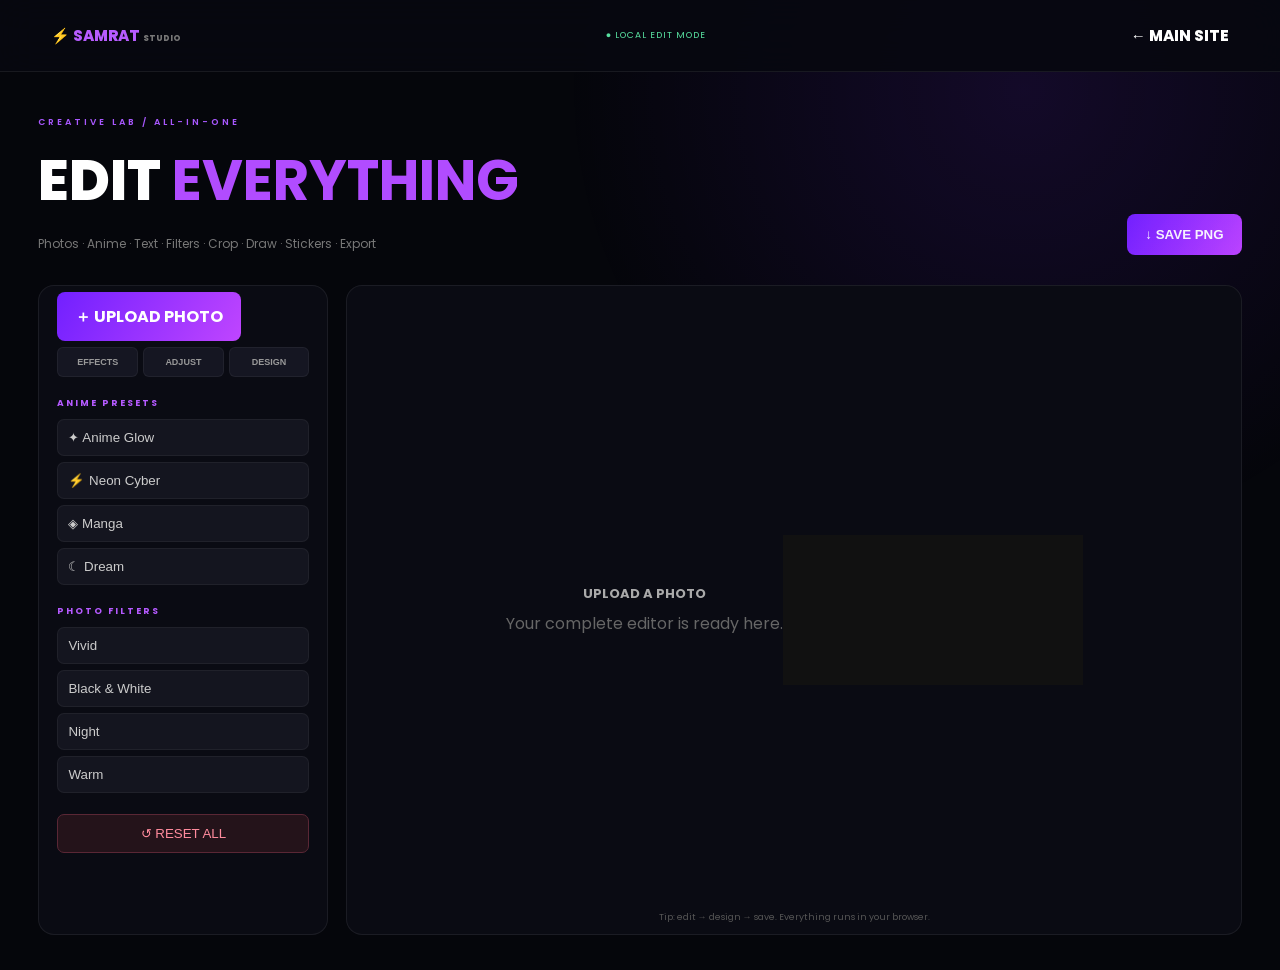
<file: studio.html>
<!doctype html>
<html lang="en"><head><meta charset="UTF-8"><meta name="viewport" content="width=device-width,initial-scale=1">
<title>Samrat Photo Studio — All-in-One Editor</title>
<link href="https://fonts.googleapis.com/css2?family=Orbitron:wght@600;800&family=Poppins:wght@400;600&display=swap" rel="stylesheet">
<link rel="stylesheet" href="studio.css"></head>
<body>
<header><a href="index.html" class="logo">⚡ SAMRAT <small>STUDIO</small></a><div class="status">● LOCAL EDIT MODE</div><a href="index.html">← MAIN SITE</a></header>
<main><div class="top"><div><p>CREATIVE LAB / ALL-IN-ONE</p><h1>EDIT <b>EVERYTHING</b></h1><span>Photos · Anime · Text · Filters · Crop · Draw · Stickers · Export</span></div>
<button class="save" onclick="download()">↓ SAVE PNG</button></div>
<div class="app"><aside>
<label class="upload">＋ UPLOAD PHOTO<input id="file" type="file" accept="image/*" hidden></label>
<div class="tabs"><button onclick="tab('effects')">EFFECTS</button><button onclick="tab('adjust')">ADJUST</button><button onclick="tab('design')">DESIGN</button></div>
<div id="effects" class="toolset">
<h3>ANIME PRESETS</h3><button onclick="preset('anime')">✦ Anime Glow</button><button onclick="preset('neon')">⚡ Neon Cyber</button><button onclick="preset('manga')">◈ Manga</button><button onclick="preset('dream')">☾ Dream</button>
<h3>PHOTO FILTERS</h3><button onclick="preset('vivid')">Vivid</button><button onclick="preset('mono')">Black & White</button><button onclick="preset('night')">Night</button><button onclick="preset('warm')">Warm</button>
</div>
<div id="adjust" class="toolset hidden">
<h3>LIGHT</h3><label>Brightness <input id="bright" type="range" min="20" max="180" value="100"></label><label>Contrast <input id="contrast" type="range" min="20" max="200" value="100"></label>
<h3>COLOR</h3><label>Saturation <input id="sat" type="range" min="0" max="250" value="100"></label><label>Hue <input id="hue" type="range" min="-180" max="180" value="0"></label>
<h3>DETAIL</h3><label>Blur <input id="blur" type="range" min="0" max="8" value="0"></label>
</div>
<div id="design" class="toolset hidden">
<h3>TRANSFORM</h3><button onclick="rotate()">↻ Rotate</button><button onclick="flip()">↔ Flip</button><button onclick="crop()">▣ Crop Center</button>
<h3>TEXT</h3><input id="text" placeholder="Type text..."><input id="size" type="range" min="15" max="100" value="42"><button onclick="addText()">＋ Add Text</button>
<h3>STICKERS</h3><div class="stickers"><button onclick="sticker('⚡')">⚡</button><button onclick="sticker('★')">★</button><button onclick="sticker('♛')">♛</button><button onclick="sticker('☾')">☾</button><button onclick="sticker('7')">7</button></div>
<h3>DRAW</h3><label>Brush <input id="brush" type="range" min="2" max="30" value="8"></label><button onclick="toggleDraw()">✎ Draw Mode</button><button onclick="clearDraw()">Clear Drawing</button>
</div>
<button class="reset" onclick="resetAll()">↺ RESET ALL</button>
</aside>
<section class="canvasWrap"><div id="empty"><b>UPLOAD A PHOTO</b><span>Your complete editor is ready here.</span></div><canvas id="canvas"></canvas><div class="hint">Tip: edit → design → save. Everything runs in your browser.</div></section>
</div></main>
<script src="studio.js"></script></body></html>
</file>
<file: studio.css>
*{box-sizing:border-box}body{margin:0;background:#05060b;color:#fff;font-family:Poppins,sans-serif}body:before{content:"";position:fixed;inset:0;background:radial-gradient(circle at 80% 10%,#7b27ff20,transparent 35%);pointer-events:none}header{height:72px;padding:0 4%;display:flex;align-items:center;justify-content:space-between;border-bottom:1px solid #ffffff12;background:#070810e8;backdrop-filter:blur(18px)}header a{color:#fff;text-decoration:none;font:800 15px Poppins}.logo{color:#b75cff!important}.logo small{font-size:8px;color:#777}.status{font-size:9px;color:#58e0a0;letter-spacing:1px}main{max-width:1300px;margin:auto;padding:35px 3%}.top{display:flex;justify-content:space-between;align-items:end}.top p{font:600 9px Poppins;letter-spacing:3px;color:#a958ff}.top h1{font:800 clamp(30px,5vw,56px) Poppins;margin:7px 0}.top h1 b{color:#b14cff}.top span{color:#777;font-size:12px}.save,.upload{border:0;border-radius:8px;padding:13px 18px;background:linear-gradient(120deg,#7220ff,#bf45ff);color:#fff;font-weight:700;cursor:pointer}.app{display:grid;grid-template-columns:290px 1fr;gap:18px;margin-top:30px}aside,.canvasWrap{background:#0a0b13;border:1px solid #ffffff12;border-radius:16px;padding:18px}aside{max-height:calc(100vh - 150px);overflow:auto}.tabs{display:grid;grid-template-columns:repeat(3,1fr);gap:5px;margin:18px 0}.tabs button{padding:9px 3px;background:#151622;border:1px solid #ffffff0d;color:#999;border-radius:6px;font-size:9px;font-weight:700;cursor:pointer}.toolset h3{font:700 9px Poppins;letter-spacing:2px;color:#b55aff;margin:20px 0 9px}.toolset button{display:block;width:100%;padding:10px;margin:6px 0;background:#14151f;border:1px solid #ffffff0d;color:#ccc;border-radius:7px;text-align:left;cursor:pointer}.toolset button:hover{border-color:#a64cff;color:#fff}.toolset label{display:block;font-size:10px;color:#999;margin:12px 0}.toolset input[type=range]{width:100%}.toolset input[type=text],#text{width:100%;padding:10px;background:#14151f;border:1px solid #ffffff12;border-radius:7px;color:#fff}.stickers{display:grid;grid-template-columns:repeat(5,1fr);gap:5px}.stickers button{text-align:center!important;font-size:18px!important;padding:8px!important}.hidden{display:none}.reset{width:100%;margin-top:15px;padding:11px;background:#24131a;border:1px solid #5a2735;color:#ff8b9d;border-radius:7px;cursor:pointer}.canvasWrap{min-height:650px;position:relative;display:flex;align-items:center;justify-content:center;overflow:hidden}.canvasWrap canvas{max-width:100%;max-height:75vh;background:#111;touch-action:none}.canvasWrap #empty{text-align:center;color:#666}.canvasWrap #empty b,.canvasWrap #empty span{display:block}.canvasWrap #empty b{font:700 13px Poppins;color:#aaa;margin-bottom:7px}.hint{position:absolute;bottom:10px;color:#555;font-size:9px}@media(max-width:800px){.app{grid-template-columns:1fr}.top{flex-direction:column;align-items:start;gap:15px}aside{max-height:none}.canvasWrap{min-height:480px}}
</file>
